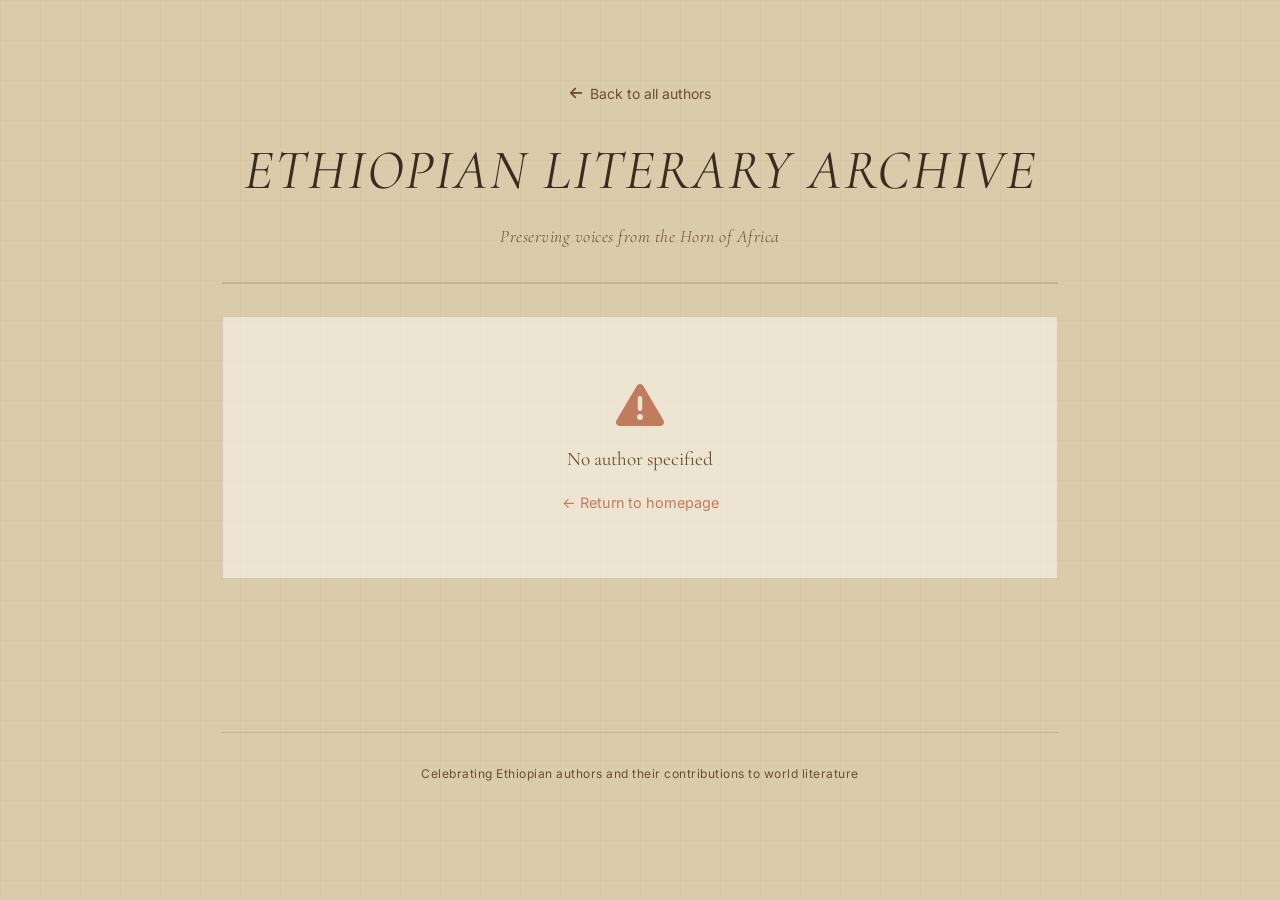
<file: author.html>
<!-- author.html - Updated with SEO improvements -->
<!DOCTYPE html>
<html lang="en">
<head>
    <meta charset="UTF-8">
    <meta name="viewport" content="width=device-width, initial-scale=1.0">
    <title>Ethiopian Literary Archive | Author</title>
    <meta name="description" content="Discover Ethiopian authors and their literary works. Browse through celebrated writers from Ethiopia and learn about their books and contributions.">
    <meta name="robots" content="index, follow">
    
    <link rel="preconnect" href="https://fonts.googleapis.com">
    <link rel="preconnect" href="https://fonts.gstatic.com" crossorigin>
    <link href="https://fonts.googleapis.com/css2?family=Cormorant+Garamond:ital,wght@0,300;0,400;0,500;0,600;1,300;1,400&family=Inter:opsz,wght@14..32,300;14..32,400;14..32,500&display=swap" rel="stylesheet">
    <link rel="stylesheet" href="https://cdnjs.cloudflare.com/ajax/libs/font-awesome/6.4.0/css/all.min.css">
    <link rel="stylesheet" href="style.css">
</head>
<body>
    <div class="page-wrapper">
        <header>
            <a href="index.html" class="back-link" aria-label="Back to all authors">
                <i class="fas fa-arrow-left"></i> Back to all authors
            </a>
            <h1>Ethiopian Literary Archive</h1>
            <p class="subtitle">Preserving voices from the Horn of Africa</p>
        </header>

        <div id="authorContent" class="author-content" aria-live="polite">
            <div class="loading-state">
                <div class="loading-spinner"></div>
                <p>Loading author details...</p>
            </div>
        </div>

        <footer>
            <p>Celebrating Ethiopian authors and their contributions to world literature</p>
        </footer>
    </div>

    <script src="script.js"></script>
</body>
</html>
</file>
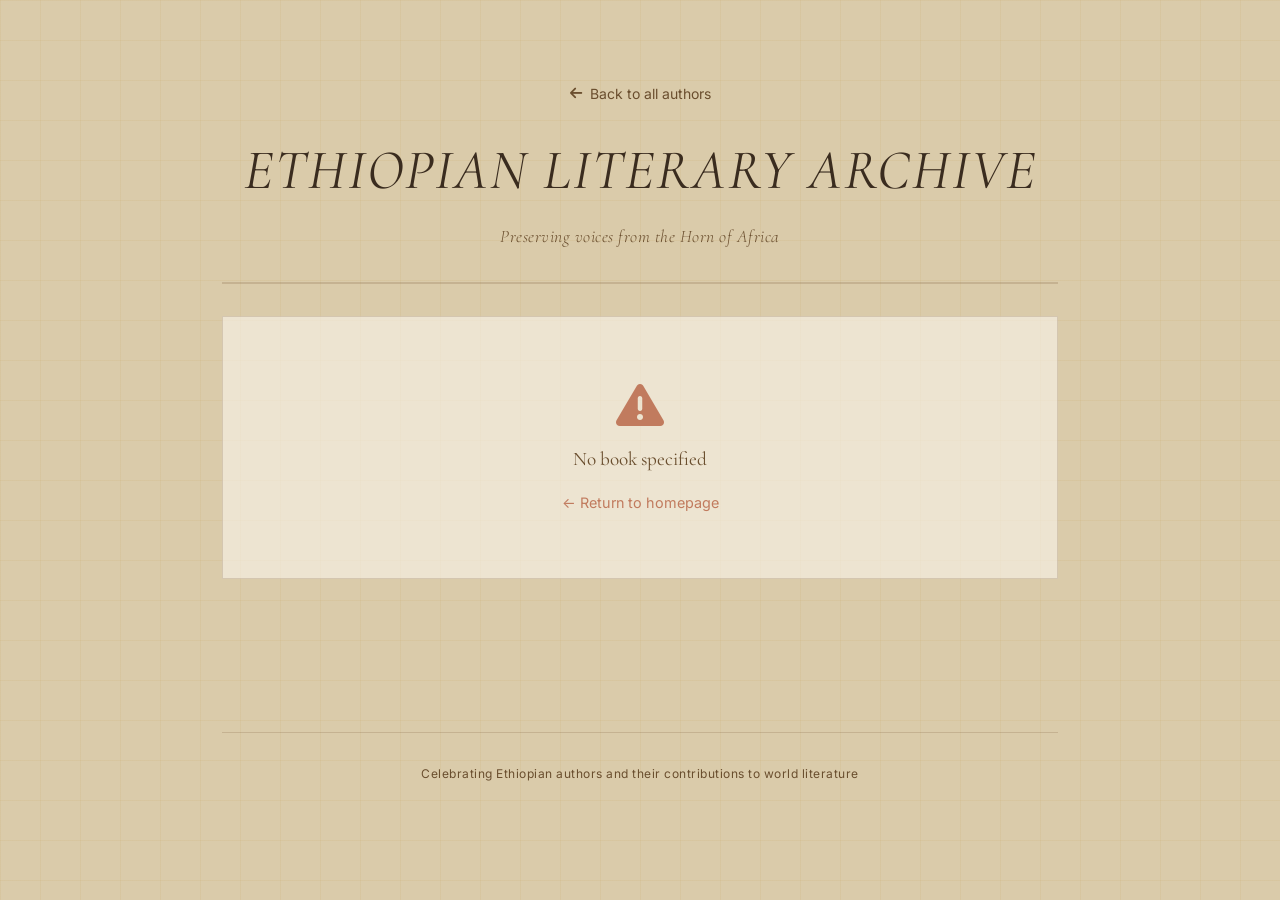
<file: book.html>
<!DOCTYPE html>
<html lang="en">
<head>
    <meta charset="UTF-8">
    <meta name="viewport" content="width=device-width, initial-scale=1.0">
    <title>Ethiopian Literary Archive | Book</title>
    <meta name="description" content="Explore Ethiopian books and literature. Discover detailed information about books by Ethiopian authors, including descriptions, publication details, and more.">
    <meta name="robots" content="index, follow">
    
    <link rel="preconnect" href="https://fonts.googleapis.com">
    <link rel="preconnect" href="https://fonts.gstatic.com" crossorigin>
    <link href="https://fonts.googleapis.com/css2?family=Cormorant+Garamond:ital,wght@0,300;0,400;0,500;0,600;1,300;1,400&family=Inter:opsz,wght@14..32,300;14..32,400;14..32,500&display=swap" rel="stylesheet">
    <link rel="stylesheet" href="https://cdnjs.cloudflare.com/ajax/libs/font-awesome/6.4.0/css/all.min.css">
    <link rel="stylesheet" href="style.css">
</head>
<body>
    <div class="page-wrapper">
        <header>
            <a href="index.html" class="back-link" aria-label="Back to all authors">
                <i class="fas fa-arrow-left"></i> Back to all authors
            </a>
            <h1>Ethiopian Literary Archive</h1>
            <p class="subtitle">Preserving voices from the Horn of Africa</p>
        </header>

        <div id="bookContent" class="book-content" aria-live="polite">
            <div class="loading-state">
                <div class="loading-spinner"></div>
                <p>Loading book details...</p>
            </div>
        </div>

        <footer>
            <p>Celebrating Ethiopian authors and their contributions to world literature</p>
        </footer>
    </div>

    <script src="script.js"></script>
</body>
</html>
</file>
<file: style.css>
* {
    margin: 0;
    padding: 0;
    box-sizing: border-box;
}

body {
    background: #DACBAA;
    background-image: 
        linear-gradient(rgba(210, 185, 135, 0.3) 1px, transparent 1px),
        linear-gradient(90deg, rgba(210, 185, 135, 0.3) 1px, transparent 1px);
    background-size: 40px 40px;
    font-family: 'Inter', system-ui, -apple-system, sans-serif;
    color: #2D2418;
    line-height: 1.5;
}

.page-wrapper {
    max-width: 900px;
    margin: 0 auto;
    padding: 2rem 2rem 1rem;
}

/* Header Styles */
header {
    text-align: center;
    padding: 3rem 1rem 2rem;
    border-bottom: 2px solid rgba(110, 75, 45, 0.2);
    margin-bottom: 2rem;
}

h1 {
    font-family: 'Cormorant Garamond', 'Times New Roman', serif;
    font-size: 3.5rem;
    font-weight: 400;
    letter-spacing: -0.5px;
    color: #3A2C1F;
    margin-bottom: 0.75rem;
    text-transform: uppercase;
    font-style: italic;
    letter-spacing: 2px;
}

.subtitle {
    font-family: 'Cormorant Garamond', serif;
    font-size: 1.1rem;
    color: #6A4E2E;
    font-weight: 300;
    font-style: italic;
    letter-spacing: 0.5px;
}

/* Search Section */
.search-section {
    margin-bottom: 2.5rem;
    display: flex;
    justify-content: center;
}

.search-wrapper {
    width: 100%;
    max-width: 500px;
    position: relative;
}

.search-input {
    width: 100%;
    padding: 0.875rem 3rem 0.875rem 1.25rem;
    font-family: 'Inter', sans-serif;
    font-size: 0.95rem;
    background: rgba(250, 245, 235, 0.9);
    border: 1px solid rgba(110, 75, 45, 0.3);
    border-radius: 0;
    color: #2D2418;
    transition: all 0.3s ease;
    outline: none;
    letter-spacing: 0.3px;
}

.search-input:focus {
    border-color: #8B6B3D;
    background: #FFFEF8;
    box-shadow: 0 2px 8px rgba(0, 0, 0, 0.05);
}

.search-input::placeholder {
    color: #9B8568;
    font-style: italic;
    font-family: 'Cormorant Garamond', serif;
}

.clear-search-btn {
    position: absolute;
    right: 12px;
    top: 50%;
    transform: translateY(-50%);
    background: none;
    border: none;
    color: #9B8568;
    cursor: pointer;
    font-size: 1rem;
    padding: 5px;
    display: flex;
    align-items: center;
    justify-content: center;
    transition: color 0.2s ease;
}

.clear-search-btn:hover {
    color: #3A2C1F;
}

/* Breadcrumb */
.breadcrumb {
    font-family: 'Inter', sans-serif;
    font-size: 0.8rem;
    margin-bottom: 2rem;
    padding: 0.75rem 0;
    border-bottom: 1px solid rgba(110, 75, 45, 0.2);
}

.breadcrumb a {
    color: #6A4E2E;
    text-decoration: none;
    transition: color 0.2s ease;
}

.breadcrumb a:hover {
    color: #C17B5E;
}

.breadcrumb .separator {
    margin: 0 0.5rem;
    color: #9B8568;
}

.breadcrumb .current {
    color: #3A2C1F;
    font-weight: 500;
}

/* Authors Grid */
.authors-grid {
    display: grid;
    grid-template-columns: repeat(4, 1fr);
    gap: 0.5rem;
    margin-bottom: 3rem;
}

.author-card {
    position: relative;
    display: block;
    text-decoration: none;
    color: inherit;
    aspect-ratio: 3 / 5;
    overflow: hidden;
    cursor: pointer;
    background: #F5EDE0;
    border: 1px solid rgba(110, 75, 45, 0.25);
    transition: all 0.4s cubic-bezier(0.2, 0.9, 0.4, 1.1);
    box-shadow: 0 2px 5px rgba(0, 0, 0, 0.05);
}

.author-card:hover {
    transform: translateY(-6px);
    border-color: #C17B5E;
    box-shadow: 0 12px 25px rgba(0, 0, 0, 0.12);
}

.author-image {
    position: absolute;
    top: 0;
    left: 0;
    width: 100%;
    height: 100%;
    overflow: hidden;
    background: #E6DBCB;
}

.author-image img {
    width: 100%;
    height: 100%;
    object-fit: cover;
}

.placeholder-img {
    width: 100%;
    height: 100%;
    background: linear-gradient(135deg, #E6DBCB 0%, #D4C4AC 100%);
    display: flex;
    align-items: center;
    justify-content: center;
    font-size: 3rem;
    color: #8B6B3D;
}

.author-card::before {
    content: '';
    position: absolute;
    bottom: 0;
    left: 0;
    right: 0;
    height: 70%;
    background: linear-gradient(to top, 
        rgba(0, 0, 0, 0.75) 0%,
        rgba(0, 0, 0, 0.5) 40%,
        rgba(0, 0, 0, 0.2) 70%,
        transparent 100%);
    z-index: 1;
    transition: opacity 0.3s ease;
}

.author-card:hover::before {
    background: linear-gradient(to top, 
        rgba(0, 0, 0, 0.85) 0%,
        rgba(0, 0, 0, 0.6) 40%,
        rgba(0, 0, 0, 0.3) 70%,
        transparent 100%);
}

.author-info {
    position: absolute;
    bottom: 0;
    left: 0;
    right: 0;
    padding: 1.75rem 1.25rem 1.5rem;
    z-index: 2;
    color: white;
    text-shadow: 0 1px 3px rgba(0, 0, 0, 0.3);
}

.author-name {
    font-family: 'Cormorant Garamond', serif;
    font-size: 1.2rem;
    font-weight: 500;
    margin-bottom: 0.35rem;
    letter-spacing: 0.5px;
    line-height: 1.3;
}

.author-years {
    font-family: 'Inter', sans-serif;
    font-size: 0.7rem;
    font-weight: 300;
    letter-spacing: 0.5px;
    opacity: 0.85;
    margin-bottom: 0.5rem;
}

.author-books {
    font-family: 'Inter', sans-serif;
    font-size: 0.7rem;
    font-weight: 400;
    letter-spacing: 0.3px;
    display: inline-block;
    padding-top: 0.4rem;
    border-top: 1px solid rgba(255, 255, 255, 0.4);
    margin-top: 0.4rem;
}

.loading, .no-results {
    grid-column: 1 / -1;
    text-align: center;
    padding: 4rem 2rem;
    font-family: 'Cormorant Garamond', serif;
    font-size: 1.2rem;
    font-style: italic;
    color: #6A4E2E;
    background: rgba(250, 245, 235, 0.6);
    border: 1px solid rgba(110, 75, 45, 0.2);
}

/* Footer */
footer {
    text-align: center;
    padding: 2rem 1rem;
    border-top: 1px solid rgba(110, 75, 45, 0.2);
    margin-top: 1rem;
    font-family: 'Inter', sans-serif;
    font-size: 0.75rem;
    letter-spacing: 0.5px;
    color: #6A4E2E;
}

/* Responsive Design */
@media (max-width: 1200px) {
    .authors-grid {
        grid-template-columns: repeat(5, 1fr);
    }
    
    .page-wrapper {
        padding: 1.5rem;
    }
}

@media (max-width: 992px) {
    .authors-grid {
        grid-template-columns: repeat(4, 1fr);
    }
    
    h1 {
        font-size: 2.8rem;
    }
}

@media (max-width: 768px) {
    .page-wrapper {
        padding: 1rem;
    }
    
    header {
        padding: 2rem 1rem 1.5rem;
    }
    
    h1 {
        font-size: 2rem;
    }
    
    .subtitle {
        font-size: 0.9rem;
    }
    
    .authors-grid {
        grid-template-columns: repeat(3, 1fr);
        gap: 0.5rem;
    }
    
    .author-info {
        padding: 1.25rem 1rem 1rem;
    }
    
    .author-name {
        font-size: 0.95rem;
    }
    
    .author-years, .author-books {
        font-size: 0.6rem;
    }
}

@media (max-width: 480px) {
    .authors-grid {
        grid-template-columns: repeat(2, 1fr);
        gap: 0.5rem;
    }
    
    .author-info {
        padding: 1rem 0.75rem 0.75rem;
    }
    
    .author-name {
        font-size: 0.85rem;
    }
    
    .search-section {
        margin-bottom: 1.5rem;
    }
    
    .search-input {
        padding: 0.7rem 2.5rem 0.7rem 1rem;
        font-size: 0.85rem;
    }
}

/* Back Link */
.back-link {
    display: inline-flex;
    align-items: center;
    gap: 0.5rem;
    font-family: 'Inter', sans-serif;
    font-size: 0.875rem;
    color: #6A4E2E;
    text-decoration: none;
    margin-bottom: 1.5rem;
    transition: color 0.2s ease;
}

.back-link:hover {
    color: #3A2C1F;
}

/* Author Detail Page */
.author-content {
    min-height: 400px;
}

.loading-state {
    text-align: center;
    padding: 4rem 2rem;
    font-family: 'Cormorant Garamond', serif;
    font-size: 1.2rem;
    font-style: italic;
    color: #6A4E2E;
}

.loading-spinner {
    width: 40px;
    height: 40px;
    margin: 0 auto 1rem;
    border: 2px solid rgba(110, 75, 45, 0.2);
    border-top-color: #8B6B3D;
    border-radius: 50%;
    animation: spin 0.8s linear infinite;
}

@keyframes spin {
    to { transform: rotate(360deg); }
}

/* Author Two-Column Layout */
.author-detail {
    margin: 2rem 0 3rem;
}

.author-two-columns {
    display: grid;
    grid-template-columns: 1fr 2fr;
    gap: 2.5rem;
    margin-bottom: 3rem;
    padding-bottom: 2rem;
    border-bottom: 1px solid rgba(110, 75, 45, 0.2);
}

/* Left Column - Author Image */
.author-portrait {
    background: #F5EDE0;
    border: 1px solid rgba(110, 75, 45, 0.25);
    overflow: hidden;
    aspect-ratio: 3 / 4;
}

.author-portrait img {
    width: 100%;
    height: 100%;
    object-fit: cover;
    display: block;
}

.portrait-placeholder {
    width: 100%;
    height: 100%;
    background: linear-gradient(135deg, #E6DBCB 0%, #D4C4AC 100%);
    display: flex;
    align-items: center;
    justify-content: center;
    font-size: 4rem;
    color: #8B6B3D;
}

/* Right Column - Author Info */
.author-details {
    display: flex;
    flex-direction: column;
    gap: 1.25rem;
}

.author-name-large {
    font-family: 'Cormorant Garamond', serif;
    font-size: 2.5rem;
    font-weight: 500;
    color: #3A2C1F;
    margin-bottom: 0.25rem;
    letter-spacing: 1px;
}

.author-meta {
    font-family: 'Inter', sans-serif;
    font-size: 0.9rem;
    color: #6A4E2E;
    display: flex;
    flex-wrap: wrap;
    gap: 1rem;
    padding-bottom: 0.5rem;
    border-bottom: 1px solid rgba(110, 75, 45, 0.2);
}

.meta-item {
    display: inline-flex;
    align-items: center;
    gap: 0.5rem;
}

.meta-item i {
    font-size: 0.8rem;
    color: #9B8568;
}

.author-bio {
    font-family: 'Inter', sans-serif;
    font-size: 0.95rem;
    line-height: 1.6;
    color: #2D2418;
    margin-top: 0.5rem;
}

.external-links {
    margin-top: 1rem;
    padding-top: 1rem;
    border-top: 1px solid rgba(110, 75, 45, 0.2);
}

.external-links h3 {
    font-family: 'Cormorant Garamond', serif;
    font-size: 1rem;
    font-weight: 500;
    color: #6A4E2E;
    margin-bottom: 0.75rem;
    letter-spacing: 0.5px;
}

.links-container {
    display: flex;
    gap: 1rem;
    flex-wrap: wrap;
}

.external-link {
    display: inline-flex;
    align-items: center;
    gap: 0.5rem;
    font-family: 'Inter', sans-serif;
    font-size: 0.85rem;
    color: #6A4E2E;
    text-decoration: none;
    padding: 0.4rem 0.8rem;
    background: rgba(245, 237, 224, 0.5);
    border: 1px solid rgba(110, 75, 45, 0.25);
    transition: all 0.2s ease;
}

.external-link:hover {
    background: rgba(245, 237, 224, 0.8);
    border-color: #C17B5E;
    color: #C17B5E;
    transform: translateY(-2px);
}

.external-link i {
    font-size: 0.9rem;
}

.featured-book {
    margin-top: 1.5rem;
    padding: 1.25rem;
    background: rgba(245, 237, 224, 0.5);
    border-left: 3px solid #C17B5E;
    border-radius: 2px;
}

.featured-label {
    display: inline-flex;
    align-items: center;
    gap: 0.5rem;
    font-family: 'Inter', sans-serif;
    font-size: 0.7rem;
    font-weight: 500;
    text-transform: uppercase;
    letter-spacing: 1px;
    color: #C17B5E;
    margin-bottom: 0.75rem;
}

.featured-label i {
    font-size: 0.8rem;
}

.featured-book h4 {
    font-family: 'Cormorant Garamond', serif;
    font-size: 1.1rem;
    font-weight: 500;
    color: #3A2C1F;
    margin-bottom: 0.5rem;
}

.featured-book-link {
    display: inline-flex;
    align-items: center;
    gap: 0.5rem;
    font-family: 'Inter', sans-serif;
    font-size: 0.85rem;
    color: #C17B5E;
    text-decoration: none;
    margin-top: 0.5rem;
    transition: gap 0.2s ease;
}

.featured-book-link:hover {
    gap: 0.75rem;
    text-decoration: underline;
}

@media (max-width: 768px) {
    .external-links {
        margin-top: 0.75rem;
        padding-top: 0.75rem;
    }
    
    .links-container {
        gap: 0.75rem;
    }
    
    .external-link {
        font-size: 0.8rem;
        padding: 0.35rem 0.7rem;
    }
    
    .featured-book {
        padding: 1rem;
        margin-top: 1rem;
    }
    
    .featured-book h4 {
        font-size: 1rem;
    }
}

/* Books Section */
.books-section {
    margin-top: 2rem;
}

.books-section h2 {
    font-family: 'Cormorant Garamond', serif;
    font-size: 1.8rem;
    font-weight: 400;
    color: #3A2C1F;
    margin-bottom: 1.5rem;
    letter-spacing: 1px;
    border-left: 3px solid #C17B5E;
    padding-left: 1rem;
}

.books-grid {
    display: grid;
    grid-template-columns: repeat(4, 1fr);
    gap: 0.5rem;
    margin-bottom: 2rem;
}

.book-card {
    display: block;
    text-decoration: none;
    color: inherit;
    background: #F5EDE0;
    border: 1px solid rgba(110, 75, 45, 0.25);
    transition: all 0.3s cubic-bezier(0.2, 0.9, 0.4, 1.1);
    overflow: hidden;
}

.book-card:hover {
    transform: translateY(-4px);
    border-color: #C17B5E;
    box-shadow: 0 8px 20px rgba(0, 0, 0, 0.08);
}

.book-image {
    width: 100%;
    aspect-ratio: 2 / 2.5;
    overflow: hidden;
    background: #E6DBCB;
}

.book-image img {
    width: 100%;
    height: 100%;
    object-fit: cover;
}

.book-placeholder {
    width: 100%;
    height: 100%;
    background: linear-gradient(135deg, #E6DBCB 0%, #D4C4AC 100%);
    display: flex;
    align-items: center;
    justify-content: center;
    font-size: 2rem;
    color: #8B6B3D;
}

.book-info {
    padding: 0.875rem;
    text-align: center;
}

.book-title {
    font-family: 'Cormorant Garamond', serif;
    font-size: 1rem;
    font-weight: 500;
    color: #2D2418;
    margin-bottom: 0.35rem;
    line-height: 1.3;
}

.book-year {
    font-family: 'Inter', sans-serif;
    font-size: 0.75rem;
    color: #6A4E2E;
    letter-spacing: 0.3px;
}

.book-genre {
    font-family: 'Inter', sans-serif;
    font-size: 0.65rem;
    color: #C17B5E;
    margin-top: 0.25rem;
    letter-spacing: 0.3px;
    text-transform: uppercase;
}

.book-series {
    display: inline-block;
    font-family: 'Inter', sans-serif;
    font-size: 0.65rem;
    font-weight: 500;
    color: #C17B5E;
    background: rgba(193, 123, 94, 0.1);
    padding: 0.2rem 0.5rem;
    margin-top: 0.5rem;
    letter-spacing: 0.3px;
    border-radius: 2px;
}

.book-series-large {
    display: inline-flex;
    align-items: center;
    gap: 0.5rem;
    font-family: 'Inter', sans-serif;
    font-size: 0.85rem;
    color: #C17B5E;
    background: rgba(193, 123, 94, 0.1);
    padding: 0.4rem 0.8rem;
    margin-top: 0.5rem;
    border-radius: 2px;
}

.book-series-large i {
    font-size: 0.9rem;
}

.series-info {
    margin-top: 0.5rem;
    padding: 0.75rem;
    background: rgba(245, 237, 224, 0.5);
    border-left: 2px solid #C17B5E;
}

.series-info p {
    font-family: 'Inter', sans-serif;
    font-size: 0.85rem;
    color: #6A4E2E;
    margin-bottom: 0.5rem;
}

.series-books-link {
    display: inline-flex;
    align-items: center;
    gap: 0.5rem;
    font-family: 'Inter', sans-serif;
    font-size: 0.8rem;
    color: #C17B5E;
    text-decoration: none;
    margin-top: 0.5rem;
    transition: gap 0.2s ease;
}

.series-books-link:hover {
    gap: 0.75rem;
    text-decoration: underline;
}

@media (max-width: 768px) {
    .book-series {
        font-size: 0.6rem;
        padding: 0.15rem 0.4rem;
    }
    
    .book-series-large {
        font-size: 0.75rem;
        padding: 0.35rem 0.7rem;
    }
    
    .series-info {
        padding: 0.6rem;
    }
}

/* Related Authors Section */
.related-authors-section {
    margin-top: 3rem;
    padding-top: 2rem;
    border-top: 1px solid rgba(110, 75, 45, 0.2);
}

.related-authors-section h2 {
    font-family: 'Cormorant Garamond', serif;
    font-size: 1.5rem;
    font-weight: 400;
    color: #3A2C1F;
    margin-bottom: 1.5rem;
    letter-spacing: 1px;
}

.related-authors-grid {
    display: grid;
    grid-template-columns: repeat(4, 1fr);
    gap: 0.5rem;
}

.related-author-card {
    display: block;
    text-decoration: none;
    color: inherit;
    background: #F5EDE0;
    border: 1px solid rgba(110, 75, 45, 0.25);
    transition: all 0.3s ease;
    overflow: hidden;
    aspect-ratio: 3 / 4;
    position: relative;
}

.related-author-card:hover {
    transform: translateY(-4px);
    border-color: #C17B5E;
}

.related-author-image {
    width: 100%;
    height: 100%;
    overflow: hidden;
    background: #E6DBCB;
}

.related-author-image img {
    width: 100%;
    height: 100%;
    object-fit: cover;
}

.related-author-placeholder {
    width: 100%;
    height: 100%;
    background: linear-gradient(135deg, #E6DBCB 0%, #D4C4AC 100%);
    display: flex;
    align-items: center;
    justify-content: center;
    font-size: 2rem;
    color: #8B6B3D;
}

.related-author-info {
    position: absolute;
    bottom: 0;
    left: 0;
    right: 0;
    padding: 1rem;
    background: linear-gradient(to top, rgba(0, 0, 0, 0.7), transparent);
    color: white;
}

.related-author-name {
    font-family: 'Cormorant Garamond', serif;
    font-size: 0.9rem;
    font-weight: 500;
    margin-bottom: 0.2rem;
}

.related-author-years {
    font-family: 'Inter', sans-serif;
    font-size: 0.65rem;
    opacity: 0.8;
}

/* Error State */
.error-state {
    text-align: center;
    padding: 4rem 2rem;
    background: rgba(250, 245, 235, 0.6);
    border: 1px solid rgba(110, 75, 45, 0.2);
}

.error-state i {
    font-size: 3rem;
    color: #C17B5E;
    margin-bottom: 1rem;
}

.error-state p {
    font-family: 'Cormorant Garamond', serif;
    font-size: 1.2rem;
    color: #6A4E2E;
    margin-bottom: 1rem;
}

.error-state a {
    color: #C17B5E;
    text-decoration: none;
    font-family: 'Inter', sans-serif;
    font-size: 0.9rem;
}

/* Responsive Design for Author Page */
@media (max-width: 992px) {
    .author-two-columns {
        grid-template-columns: 1fr 1.5fr;
        gap: 2rem;
    }
    
    .books-grid {
        grid-template-columns: repeat(3, 1fr);
    }
    
    .related-authors-grid {
        grid-template-columns: repeat(3, 1fr);
    }
}

@media (max-width: 768px) {
    .author-two-columns {
        grid-template-columns: 1fr;
        gap: 1.5rem;
    }
    
    .author-portrait {
        max-width: 300px;
        margin: 0 auto;
    }
    
    .author-name-large {
        font-size: 2rem;
        text-align: center;
    }
    
    .author-meta {
        justify-content: center;
    }
    
    .author-bio {
        text-align: center;
    }
    
    .books-grid {
        grid-template-columns: repeat(2, 1fr);
    }
    
    .related-authors-grid {
        grid-template-columns: repeat(2, 1fr);
    }
    
    .books-section h2 {
        font-size: 1.5rem;
    }
    
    .book-genre {
        font-size: 0.6rem;
    }
}

@media (max-width: 480px) {
    .books-grid {
        grid-template-columns: repeat(2, 1fr);
    }
    
    .related-authors-grid {
        grid-template-columns: repeat(2, 1fr);
    }
    
    .book-title {
        font-size: 0.85rem;
    }
    
    .book-info {
        padding: 0.75rem;
    }
}

/* Book Detail Page */
.book-content {
    min-height: 400px;
}

/* Book Detail Two-Column Layout */
.book-detail {
    margin: 1rem 0 3rem;
}

.book-two-columns {
    display: grid;
    grid-template-columns: 1fr 2fr;
    gap: 2.5rem;
    margin-bottom: 3rem;
    padding-bottom: 2rem;
    border-bottom: 1px solid rgba(110, 75, 45, 0.2);
}

/* Left Column - Book Cover */
.book-cover {
    background: #F5EDE0;
    border: 1px solid rgba(110, 75, 45, 0.25);
    overflow: hidden;
    aspect-ratio: 2 / 3;
}

.book-cover img {
    width: 100%;
    height: 100%;
    object-fit: cover;
    display: block;
}

.cover-placeholder {
    width: 100%;
    height: 100%;
    background: linear-gradient(135deg, #E6DBCB 0%, #D4C4AC 100%);
    display: flex;
    align-items: center;
    justify-content: center;
    font-size: 4rem;
    color: #8B6B3D;
}

/* Right Column - Book Info */
.book-info-detail {
    display: flex;
    flex-direction: column;
    gap: 1.25rem;
}

.book-title-large {
    font-family: 'Cormorant Garamond', serif;
    font-size: 2.5rem;
    font-weight: 500;
    color: #3A2C1F;
    margin-bottom: 0.25rem;
    letter-spacing: 1px;
    line-height: 1.2;
}

.book-author-link {
    font-family: 'Inter', sans-serif;
    font-size: 1.1rem;
    color: #C17B5E;
    text-decoration: none;
    display: inline-flex;
    align-items: center;
    gap: 0.5rem;
    transition: color 0.2s ease;
}

.book-author-link:hover {
    color: #8B6B3D;
    text-decoration: underline;
}

.book-meta-grid {
    display: grid;
    grid-template-columns: repeat(2, 1fr);
    gap: 0.75rem;
    padding: 1rem 0;
    border-top: 1px solid rgba(110, 75, 45, 0.2);
    border-bottom: 1px solid rgba(110, 75, 45, 0.2);
}

.meta-row {
    display: flex;
    align-items: center;
    gap: 0.75rem;
    font-family: 'Inter', sans-serif;
    font-size: 0.9rem;
    color: #2D2418;
}

.meta-row i {
    width: 1.25rem;
    color: #C17B5E;
    font-size: 0.9rem;
}

.meta-label {
    font-weight: 500;
    color: #6A4E2E;
    min-width: 70px;
}

.meta-value {
    color: #2D2418;
}

.book-description {
    font-family: 'Inter', sans-serif;
    font-size: 0.95rem;
    line-height: 1.7;
    color: #2D2418;
    margin-top: 0.5rem;
}

/* Author Bio Snippet */
.author-bio-snippet {
    margin-top: 1rem;
    padding: 1.5rem;
    background: rgba(245, 237, 224, 0.5);
    border-left: 3px solid #C17B5E;
}

.author-bio-snippet h3 {
    font-family: 'Cormorant Garamond', serif;
    font-size: 1.3rem;
    font-weight: 500;
    color: #3A2C1F;
    margin-bottom: 0.75rem;
}

.author-bio-snippet p {
    font-family: 'Inter', sans-serif;
    font-size: 0.9rem;
    line-height: 1.6;
    color: #2D2418;
    margin-bottom: 0.75rem;
}

.read-more-link {
    display: inline-flex;
    align-items: center;
    gap: 0.5rem;
    font-family: 'Inter', sans-serif;
    font-size: 0.85rem;
    color: #C17B5E;
    text-decoration: none;
    transition: gap 0.2s ease;
}

.read-more-link:hover {
    gap: 0.75rem;
    text-decoration: underline;
}

/* Other Books Section */
.other-books-section {
    margin-top: 2rem;
}

.other-books-section h2 {
    font-family: 'Cormorant Garamond', serif;
    font-size: 1.5rem;
    font-weight: 400;
    color: #3A2C1F;
    margin-bottom: 1.5rem;
    letter-spacing: 1px;
}

.other-books-grid {
    display: grid;
    grid-template-columns: repeat(4, 1fr);
    gap: 0.5rem;
}

/* Responsive Design for Book Page */
@media (max-width: 992px) {
    .book-two-columns {
        grid-template-columns: 1fr 1.5fr;
        gap: 2rem;
    }
    
    .book-title-large {
        font-size: 2rem;
    }
    
    .other-books-grid {
        grid-template-columns: repeat(3, 1fr);
    }
}

@media (max-width: 768px) {
    .book-two-columns {
        grid-template-columns: 1fr;
        gap: 1.5rem;
    }
    
    .book-cover {
        max-width: 300px;
        margin: 0 auto;
    }
    
    .book-title-large {
        font-size: 1.75rem;
        text-align: center;
    }
    
    .book-author-link {
        justify-content: center;
    }
    
    .book-meta-grid {
        grid-template-columns: 1fr;
        gap: 0.5rem;
    }
    
    .other-books-grid {
        grid-template-columns: repeat(2, 1fr);
    }
    
    .author-bio-snippet {
        padding: 1.25rem;
    }
}

@media (max-width: 480px) {
    .book-meta-grid {
        gap: 0.5rem;
    }
    
    .meta-row {
        font-size: 0.85rem;
    }
}
</file>
